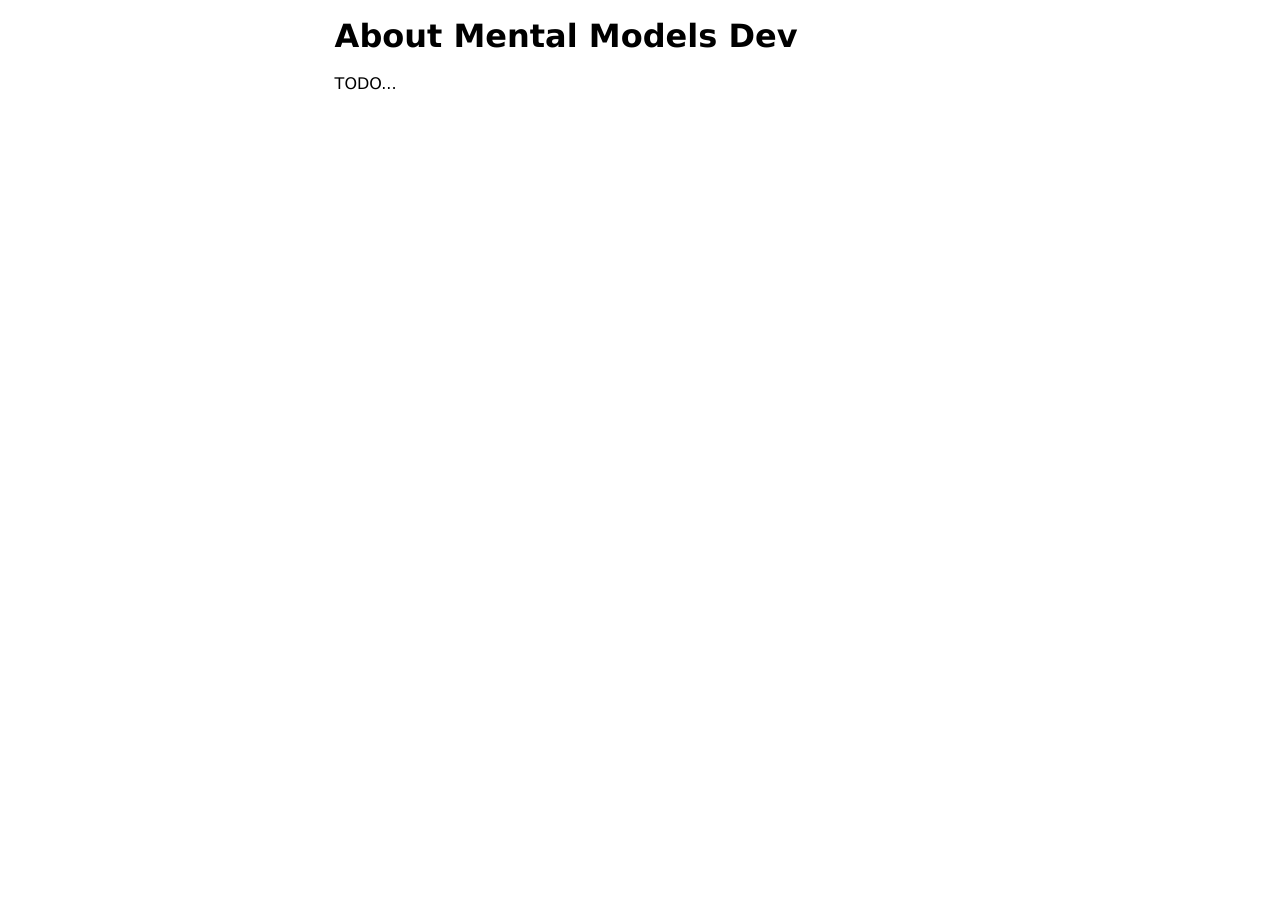
<file: docs/about.html>
<!DOCTYPE html>
<!-- AUTOMATICALLY GENERATED, DO NOT EDIT MANUALLY! -->

<!-- maximum language hints to prevent Chrome from incorrectly suggesting a translation -->
<html lang="en" xml:lang="en">
	<head>
		<!-- https://github.com/h5bp/html5-boilerplate/blob/main/docs/html.md#the-order-of-the-title-and-meta-tags -->
		<meta charset="utf-8" />
		<meta name="format-detection" content="telephone=no" />
		<meta name="viewport" content="width=device-width,initial-scale=1,viewport-fit=contain" />
		<meta http-equiv="content-language" content="en" />
		<meta http-equiv="content-type" content="text/html;charset=utf-8" />
		<meta http-equiv="generator" content="@offirmo/generator--website-entry-points" />
		<meta http-equiv="theme-color" content="#e5d8bd" />
		<link
			rel="icon"
			href="data:image/svg+xml;utf8,<svg xmlns='http://www.w3.org/2000/svg' viewBox='0 0 100 100'><g id='layer-auto'><text y='.9em' font-size='90'>💡</text></g></svg>"
		/>

		<title>Mental Models Dev - About</title>

		<style>
			/******* critical CSS https://www.smashingmagazine.com/2015/08/understanding-critical-css/ */
			/* define namespaces for usage in following CSS, needs to be at the top https://github.com/parcel-bundler/parcel/issues/9534 */
			@namespace svg url(http://www.w3.org/2000/svg);
			/* define layers order, needs to be at the top to properly enforce the intended order */
			@layer offirmo--reset, offirmo--foundation, offirmo--framework;
			/* apply a natural box layout model to all elements
 * https://www.paulirish.com/2012/box-sizing-border-box-ftw/
 * https://github.com/mike-engel/a11y-css-reset/pull/12#issuecomment-516582884
 */
			:root {
				box-sizing: border-box;
			}
			*,
			*::before,
			*::after {
				box-sizing: inherit;
			}
			/* critical minimal design system */
			:root {
				/* FG+BG colors are the basics of identity */
				--o⋄color⁚bg--main: white;
				--o⋄color⁚fg--main: black;
				/* https://systemfontstack.com/ simplified */
				--o⋄font-family--system--sans:
					ui-sans-serif, system-ui, -apple-system, BlinkMacSystemFont, 'Segoe UI', Roboto, Arial, sans-serif;

				margin: 0;
				padding: 0;

				color: var(--o⋄color⁚fg--main);
				background-color: var(--o⋄color⁚bg--main);
				font-family: var(--o⋄font-family--system--sans);
			}
		</style>

		<script>
			/////// critical JS ///////
			;(function normalize_trailing_slash() {
				const trailing_segment = location.pathname.split('/').at(-1) || ''
				if (!trailing_segment) {
					return
				}
				const is_trailing_segment_a_html_file =
					trailing_segment.endsWith('.html') || trailing_segment.endsWith('.htm')
				if (is_trailing_segment_a_html_file) {
					return
				}
				const locationᐧpathnameⵧfixed = location.pathname + '/'
				history.replaceState(null, '', location.origin + locationᐧpathnameⵧfixed + location.search + location.hash)
			})()
		</script>
		<script type="module" crossorigin src="./assets/src-CzcW9V64.js"></script>
		<link rel="stylesheet" crossorigin href="./assets/src-DStiy9vI.css">
	</head>

	<body>
		<noscript>You need to enable JavaScript to run this app.</noscript>
		<h1>About Mental Models Dev</h1>
		<p>TODO...</p>

	</body>
</html>
</file>
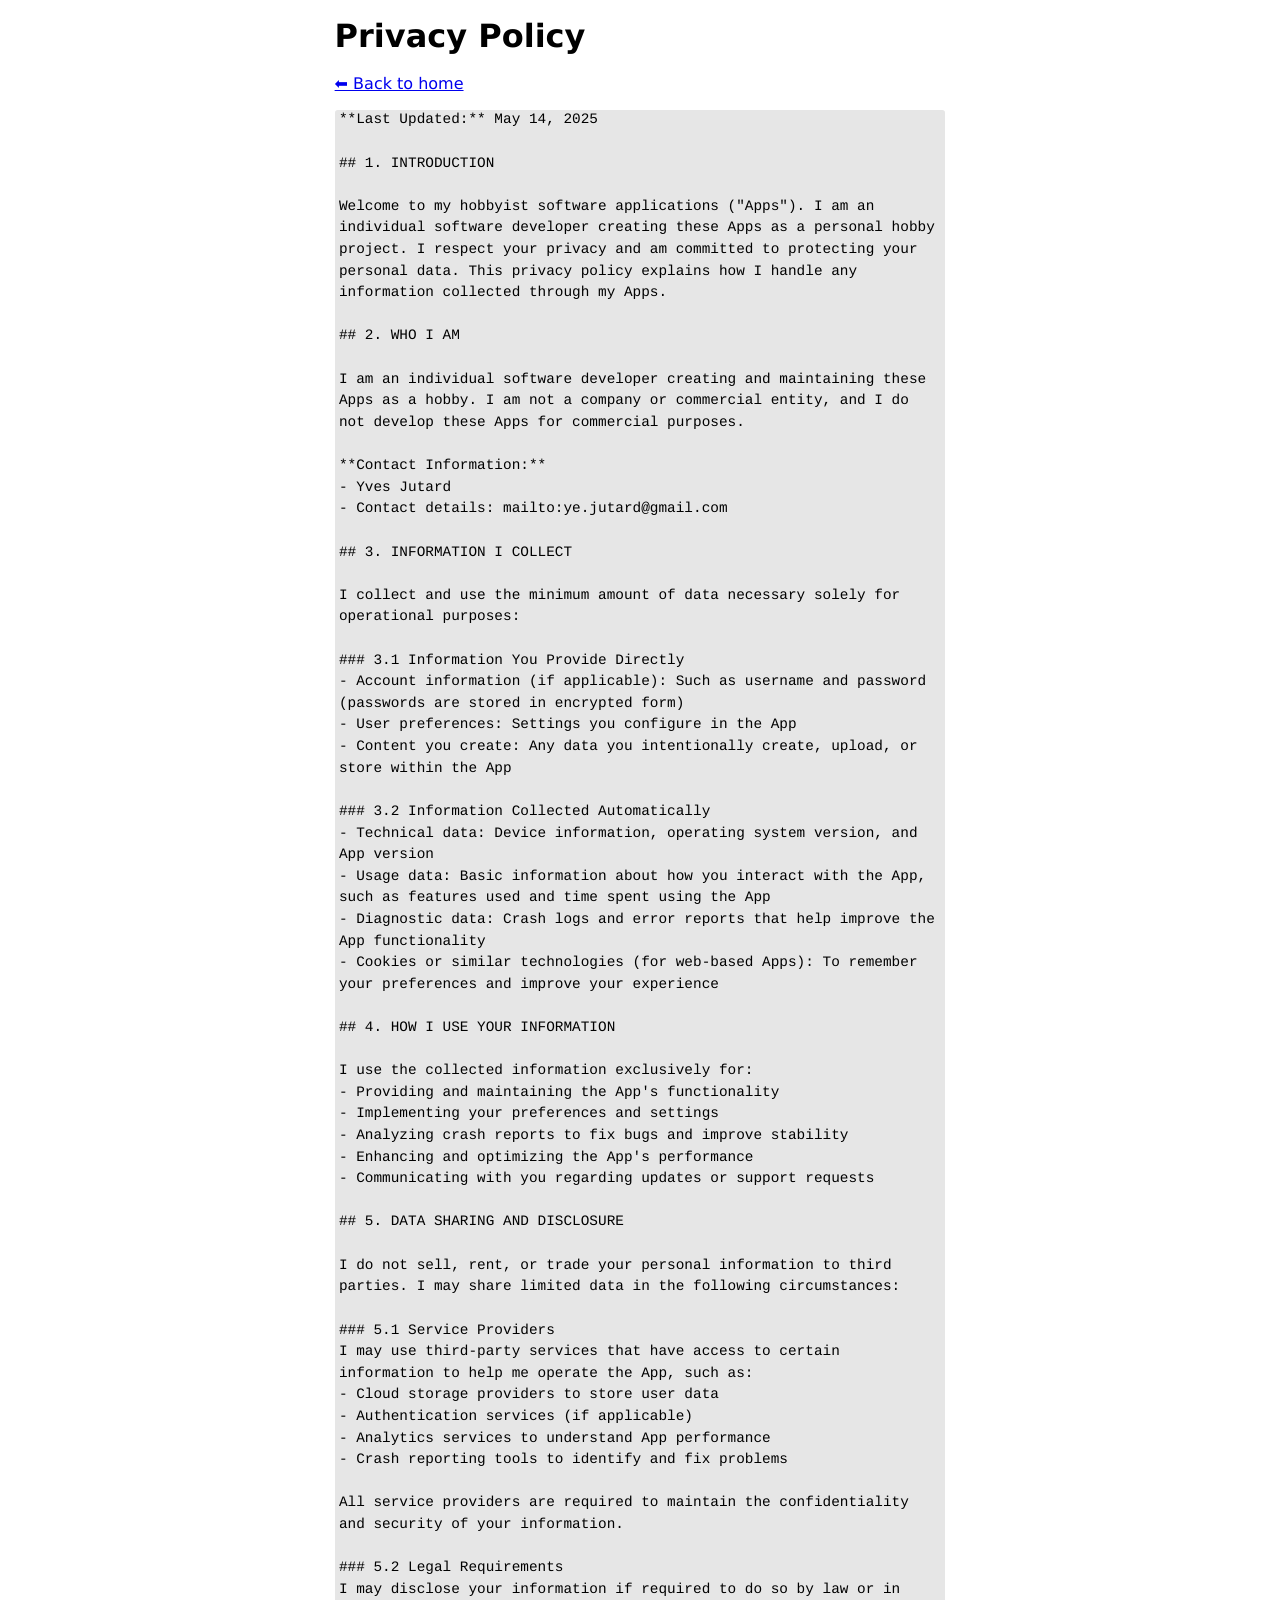
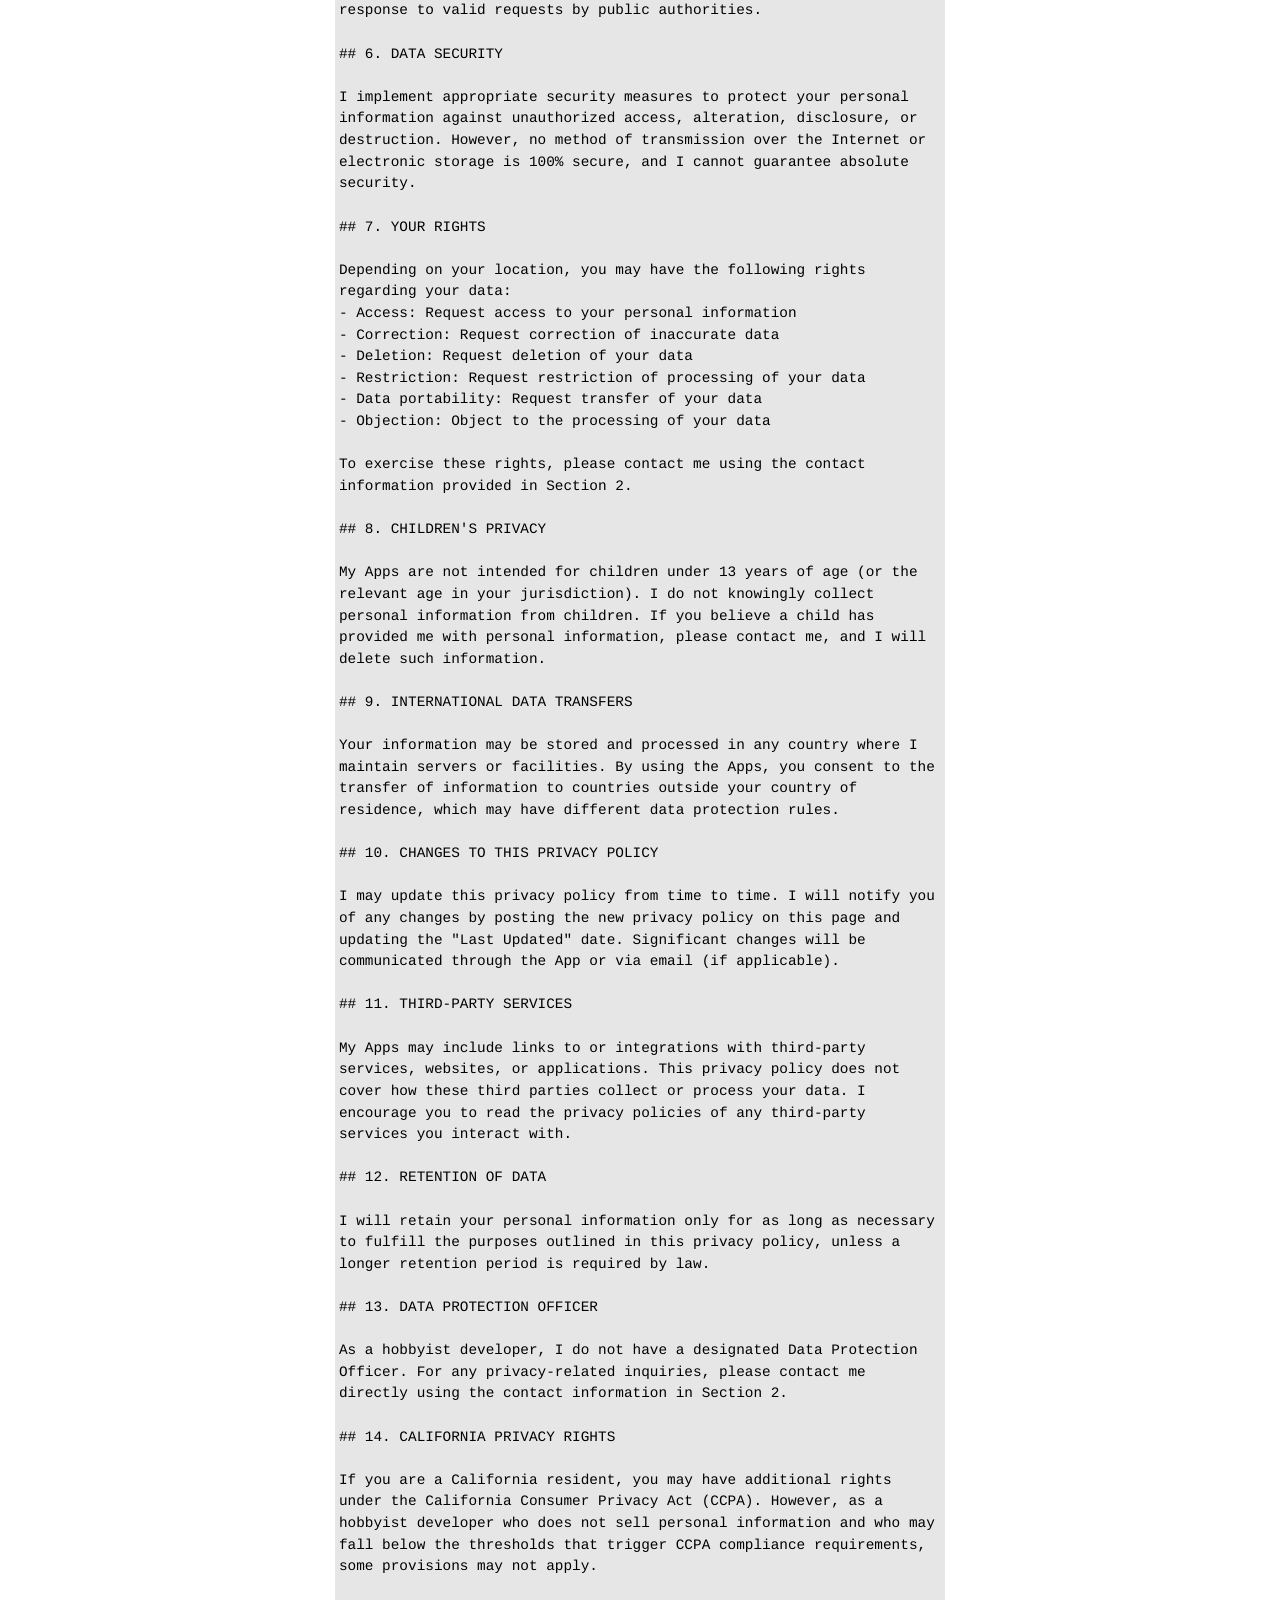
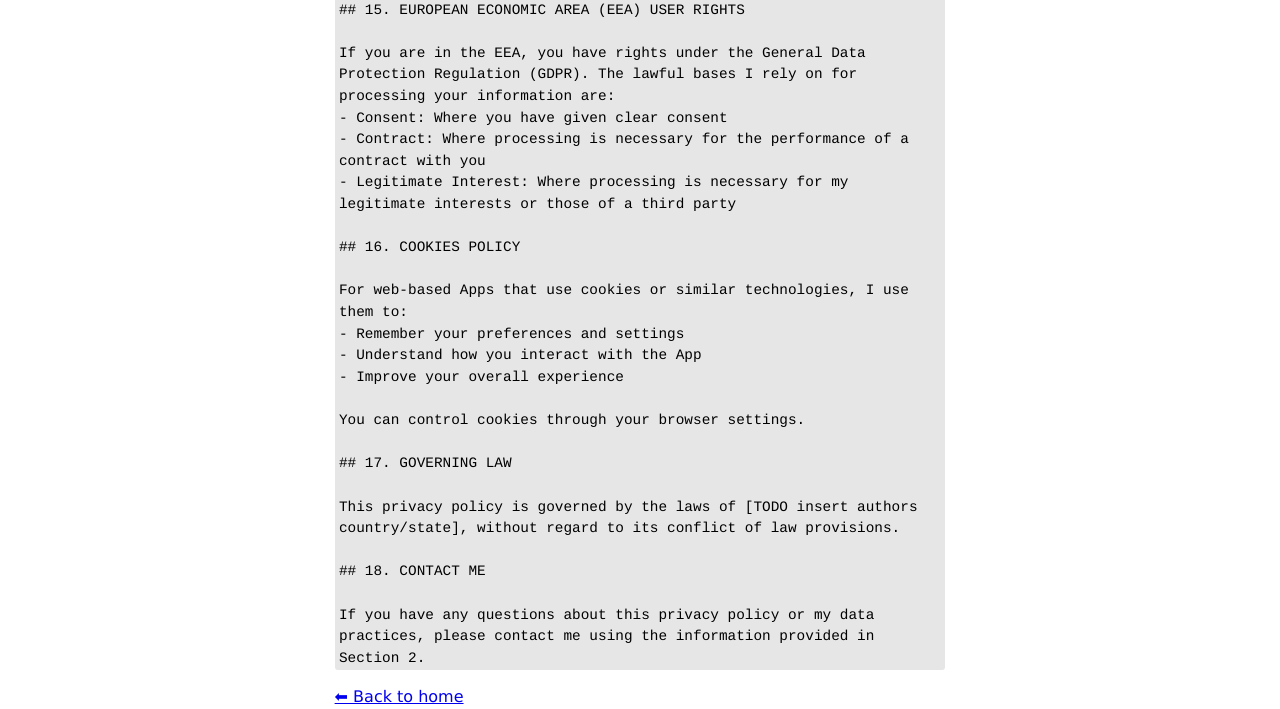
<file: docs/privacy-policy.html>
<!DOCTYPE html>
<!-- AUTOMATICALLY GENERATED, DO NOT EDIT MANUALLY! -->

<!-- maximum language hints to prevent Chrome from incorrectly suggesting a translation -->
<html lang="en" xml:lang="en">
	<head>
		<!-- https://github.com/h5bp/html5-boilerplate/blob/main/docs/html.md#the-order-of-the-title-and-meta-tags -->
		<meta charset="utf-8" />
		<meta name="format-detection" content="telephone=no" />
		<meta name="viewport" content="width=device-width,initial-scale=1,viewport-fit=contain" />
		<meta http-equiv="content-language" content="en" />
		<meta http-equiv="content-type" content="text/html;charset=utf-8" />
		<meta http-equiv="generator" content="@offirmo/generator--website-entry-points" />
		<meta http-equiv="theme-color" content="#e5d8bd" />
		<link
			rel="icon"
			href="data:image/svg+xml;utf8,<svg xmlns='http://www.w3.org/2000/svg' viewBox='0 0 100 100'><g id='layer-auto'><text y='.9em' font-size='90'>💡</text></g></svg>"
		/>

		<title>Mental Models Dev - Privacy Policy</title>

		<style>
			/******* critical CSS https://www.smashingmagazine.com/2015/08/understanding-critical-css/ */
			/* define namespaces for usage in following CSS, needs to be at the top https://github.com/parcel-bundler/parcel/issues/9534 */
			@namespace svg url(http://www.w3.org/2000/svg);
			/* define layers order, needs to be at the top to properly enforce the intended order */
			@layer offirmo--reset, offirmo--foundation, offirmo--framework;
			/* apply a natural box layout model to all elements
 * https://www.paulirish.com/2012/box-sizing-border-box-ftw/
 * https://github.com/mike-engel/a11y-css-reset/pull/12#issuecomment-516582884
 */
			:root {
				box-sizing: border-box;
			}
			*,
			*::before,
			*::after {
				box-sizing: inherit;
			}
			/* critical minimal design system */
			:root {
				/* FG+BG colors are the basics of identity */
				--o⋄color⁚bg--main: white;
				--o⋄color⁚fg--main: black;
				/* https://systemfontstack.com/ simplified */
				--o⋄font-family--system--sans:
					ui-sans-serif, system-ui, -apple-system, BlinkMacSystemFont, 'Segoe UI', Roboto, Arial, sans-serif;

				margin: 0;
				padding: 0;

				color: var(--o⋄color⁚fg--main);
				background-color: var(--o⋄color⁚bg--main);
				font-family: var(--o⋄font-family--system--sans);
			}
		</style>

		<script>
			/////// critical JS ///////
			;(function normalize_trailing_slash() {
				const trailing_segment = location.pathname.split('/').at(-1) || ''
				if (!trailing_segment) {
					return
				}
				const is_trailing_segment_a_html_file =
					trailing_segment.endsWith('.html') || trailing_segment.endsWith('.htm')
				if (is_trailing_segment_a_html_file) {
					return
				}
				const locationᐧpathnameⵧfixed = location.pathname + '/'
				history.replaceState(null, '', location.origin + locationᐧpathnameⵧfixed + location.search + location.hash)
			})()
		</script>
		<script type="module" crossorigin src="./assets/src-CzcW9V64.js"></script>
		<link rel="stylesheet" crossorigin href="./assets/src-DStiy9vI.css">
	</head>

	<body>
		<noscript>You need to enable JavaScript to run this app.</noscript>
		<h1>Privacy Policy</h1>
		<a href="/">⬅ Back to home</a>
		<pre style="text-wrap: balance">
**Last Updated:** May 14, 2025

## 1. INTRODUCTION

Welcome to my hobbyist software applications ("Apps"). I am an individual software developer creating these Apps as a personal hobby project. I respect your privacy and am committed to protecting your personal data. This privacy policy explains how I handle any information collected through my Apps.

## 2. WHO I AM

I am an individual software developer creating and maintaining these Apps as a hobby. I am not a company or commercial entity, and I do not develop these Apps for commercial purposes.

**Contact Information:**
- Yves Jutard
- Contact details: mailto:ye.jutard@gmail.com

## 3. INFORMATION I COLLECT

I collect and use the minimum amount of data necessary solely for operational purposes:

### 3.1 Information You Provide Directly
- Account information (if applicable): Such as username and password (passwords are stored in encrypted form)
- User preferences: Settings you configure in the App
- Content you create: Any data you intentionally create, upload, or store within the App

### 3.2 Information Collected Automatically
- Technical data: Device information, operating system version, and App version
- Usage data: Basic information about how you interact with the App, such as features used and time spent using the App
- Diagnostic data: Crash logs and error reports that help improve the App functionality
- Cookies or similar technologies (for web-based Apps): To remember your preferences and improve your experience

## 4. HOW I USE YOUR INFORMATION

I use the collected information exclusively for:
- Providing and maintaining the App's functionality
- Implementing your preferences and settings
- Analyzing crash reports to fix bugs and improve stability
- Enhancing and optimizing the App's performance
- Communicating with you regarding updates or support requests

## 5. DATA SHARING AND DISCLOSURE

I do not sell, rent, or trade your personal information to third parties. I may share limited data in the following circumstances:

### 5.1 Service Providers
I may use third-party services that have access to certain information to help me operate the App, such as:
- Cloud storage providers to store user data
- Authentication services (if applicable)
- Analytics services to understand App performance
- Crash reporting tools to identify and fix problems

All service providers are required to maintain the confidentiality and security of your information.

### 5.2 Legal Requirements
I may disclose your information if required to do so by law or in response to valid requests by public authorities.

## 6. DATA SECURITY

I implement appropriate security measures to protect your personal information against unauthorized access, alteration, disclosure, or destruction. However, no method of transmission over the Internet or electronic storage is 100% secure, and I cannot guarantee absolute security.

## 7. YOUR RIGHTS

Depending on your location, you may have the following rights regarding your data:
- Access: Request access to your personal information
- Correction: Request correction of inaccurate data
- Deletion: Request deletion of your data
- Restriction: Request restriction of processing of your data
- Data portability: Request transfer of your data
- Objection: Object to the processing of your data

To exercise these rights, please contact me using the contact information provided in Section 2.

## 8. CHILDREN'S PRIVACY

My Apps are not intended for children under 13 years of age (or the relevant age in your jurisdiction). I do not knowingly collect personal information from children. If you believe a child has provided me with personal information, please contact me, and I will delete such information.

## 9. INTERNATIONAL DATA TRANSFERS

Your information may be stored and processed in any country where I maintain servers or facilities. By using the Apps, you consent to the transfer of information to countries outside your country of residence, which may have different data protection rules.

## 10. CHANGES TO THIS PRIVACY POLICY

I may update this privacy policy from time to time. I will notify you of any changes by posting the new privacy policy on this page and updating the "Last Updated" date. Significant changes will be communicated through the App or via email (if applicable).

## 11. THIRD-PARTY SERVICES

My Apps may include links to or integrations with third-party services, websites, or applications. This privacy policy does not cover how these third parties collect or process your data. I encourage you to read the privacy policies of any third-party services you interact with.

## 12. RETENTION OF DATA

I will retain your personal information only for as long as necessary to fulfill the purposes outlined in this privacy policy, unless a longer retention period is required by law.

## 13. DATA PROTECTION OFFICER

As a hobbyist developer, I do not have a designated Data Protection Officer. For any privacy-related inquiries, please contact me directly using the contact information in Section 2.

## 14. CALIFORNIA PRIVACY RIGHTS

If you are a California resident, you may have additional rights under the California Consumer Privacy Act (CCPA). However, as a hobbyist developer who does not sell personal information and who may fall below the thresholds that trigger CCPA compliance requirements, some provisions may not apply.

## 15. EUROPEAN ECONOMIC AREA (EEA) USER RIGHTS

If you are in the EEA, you have rights under the General Data Protection Regulation (GDPR). The lawful bases I rely on for processing your information are:
- Consent: Where you have given clear consent
- Contract: Where processing is necessary for the performance of a contract with you
- Legitimate Interest: Where processing is necessary for my legitimate interests or those of a third party

## 16. COOKIES POLICY

For web-based Apps that use cookies or similar technologies, I use them to:
- Remember your preferences and settings
- Understand how you interact with the App
- Improve your overall experience

You can control cookies through your browser settings.

## 17. GOVERNING LAW

This privacy policy is governed by the laws of [TODO insert authors country/state], without regard to its conflict of law provisions.

## 18. CONTACT ME

If you have any questions about this privacy policy or my data practices, please contact me using the information provided in Section 2.
</pre
		>
		<a href="/">⬅ Back to home</a>

	</body>
</html>
</file>
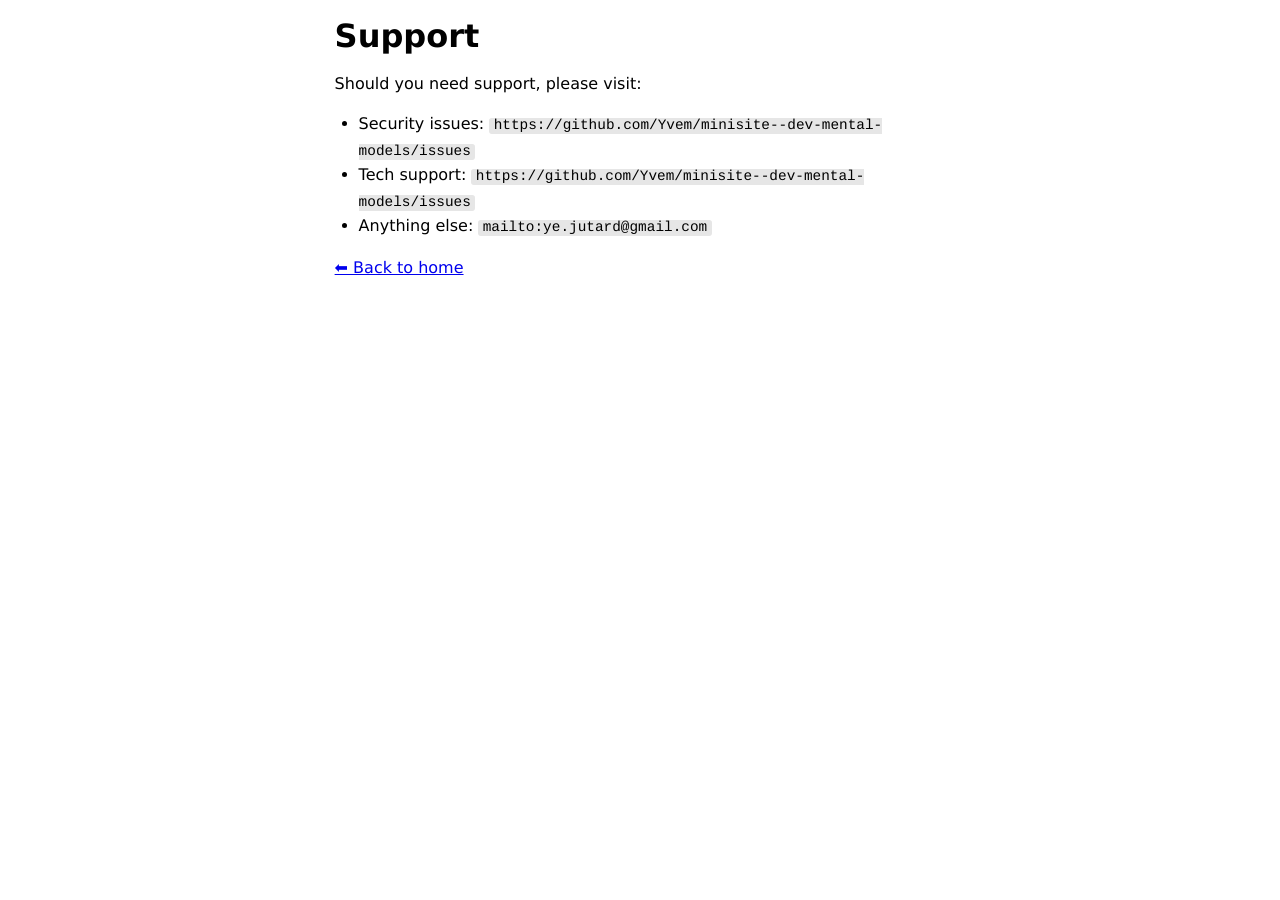
<file: docs/support.html>
<!DOCTYPE html>
<!-- AUTOMATICALLY GENERATED, DO NOT EDIT MANUALLY! -->

<!-- maximum language hints to prevent Chrome from incorrectly suggesting a translation -->
<html lang="en" xml:lang="en">
	<head>
		<!-- https://github.com/h5bp/html5-boilerplate/blob/main/docs/html.md#the-order-of-the-title-and-meta-tags -->
		<meta charset="utf-8" />
		<meta name="format-detection" content="telephone=no" />
		<meta name="viewport" content="width=device-width,initial-scale=1,viewport-fit=contain" />
		<meta http-equiv="content-language" content="en" />
		<meta http-equiv="content-type" content="text/html;charset=utf-8" />
		<meta http-equiv="generator" content="@offirmo/generator--website-entry-points" />
		<meta http-equiv="theme-color" content="#e5d8bd" />
		<link
			rel="icon"
			href="data:image/svg+xml;utf8,<svg xmlns='http://www.w3.org/2000/svg' viewBox='0 0 100 100'><g id='layer-auto'><text y='.9em' font-size='90'>💡</text></g></svg>"
		/>

		<title>Mental Models Dev - Support</title>

		<style>
			/******* critical CSS https://www.smashingmagazine.com/2015/08/understanding-critical-css/ */
			/* define namespaces for usage in following CSS, needs to be at the top https://github.com/parcel-bundler/parcel/issues/9534 */
			@namespace svg url(http://www.w3.org/2000/svg);
			/* define layers order, needs to be at the top to properly enforce the intended order */
			@layer offirmo--reset, offirmo--foundation, offirmo--framework;
			/* apply a natural box layout model to all elements
 * https://www.paulirish.com/2012/box-sizing-border-box-ftw/
 * https://github.com/mike-engel/a11y-css-reset/pull/12#issuecomment-516582884
 */
			:root {
				box-sizing: border-box;
			}
			*,
			*::before,
			*::after {
				box-sizing: inherit;
			}
			/* critical minimal design system */
			:root {
				/* FG+BG colors are the basics of identity */
				--o⋄color⁚bg--main: white;
				--o⋄color⁚fg--main: black;
				/* https://systemfontstack.com/ simplified */
				--o⋄font-family--system--sans:
					ui-sans-serif, system-ui, -apple-system, BlinkMacSystemFont, 'Segoe UI', Roboto, Arial, sans-serif;

				margin: 0;
				padding: 0;

				color: var(--o⋄color⁚fg--main);
				background-color: var(--o⋄color⁚bg--main);
				font-family: var(--o⋄font-family--system--sans);
			}
		</style>

		<script>
			/////// critical JS ///////
			;(function normalize_trailing_slash() {
				const trailing_segment = location.pathname.split('/').at(-1) || ''
				if (!trailing_segment) {
					return
				}
				const is_trailing_segment_a_html_file =
					trailing_segment.endsWith('.html') || trailing_segment.endsWith('.htm')
				if (is_trailing_segment_a_html_file) {
					return
				}
				const locationᐧpathnameⵧfixed = location.pathname + '/'
				history.replaceState(null, '', location.origin + locationᐧpathnameⵧfixed + location.search + location.hash)
			})()
		</script>
		<script type="module" crossorigin src="./assets/src-CzcW9V64.js"></script>
		<link rel="stylesheet" crossorigin href="./assets/src-DStiy9vI.css">
	</head>

	<body>
		<noscript>You need to enable JavaScript to run this app.</noscript>
		<h1>Support</h1>
		<p>Should you need support, please visit:</p>
		<ul>
			<li>Security issues: <code>https://github.com/Yvem/minisite--dev-mental-models/issues</code></li>
			<li>Tech support: <code>https://github.com/Yvem/minisite--dev-mental-models/issues</code></li>
			<li>Anything else: <code>mailto:ye.jutard@gmail.com</code></li>
		</ul>
		<a href="/">⬅ Back to home</a>

	</body>
</html>
</file>
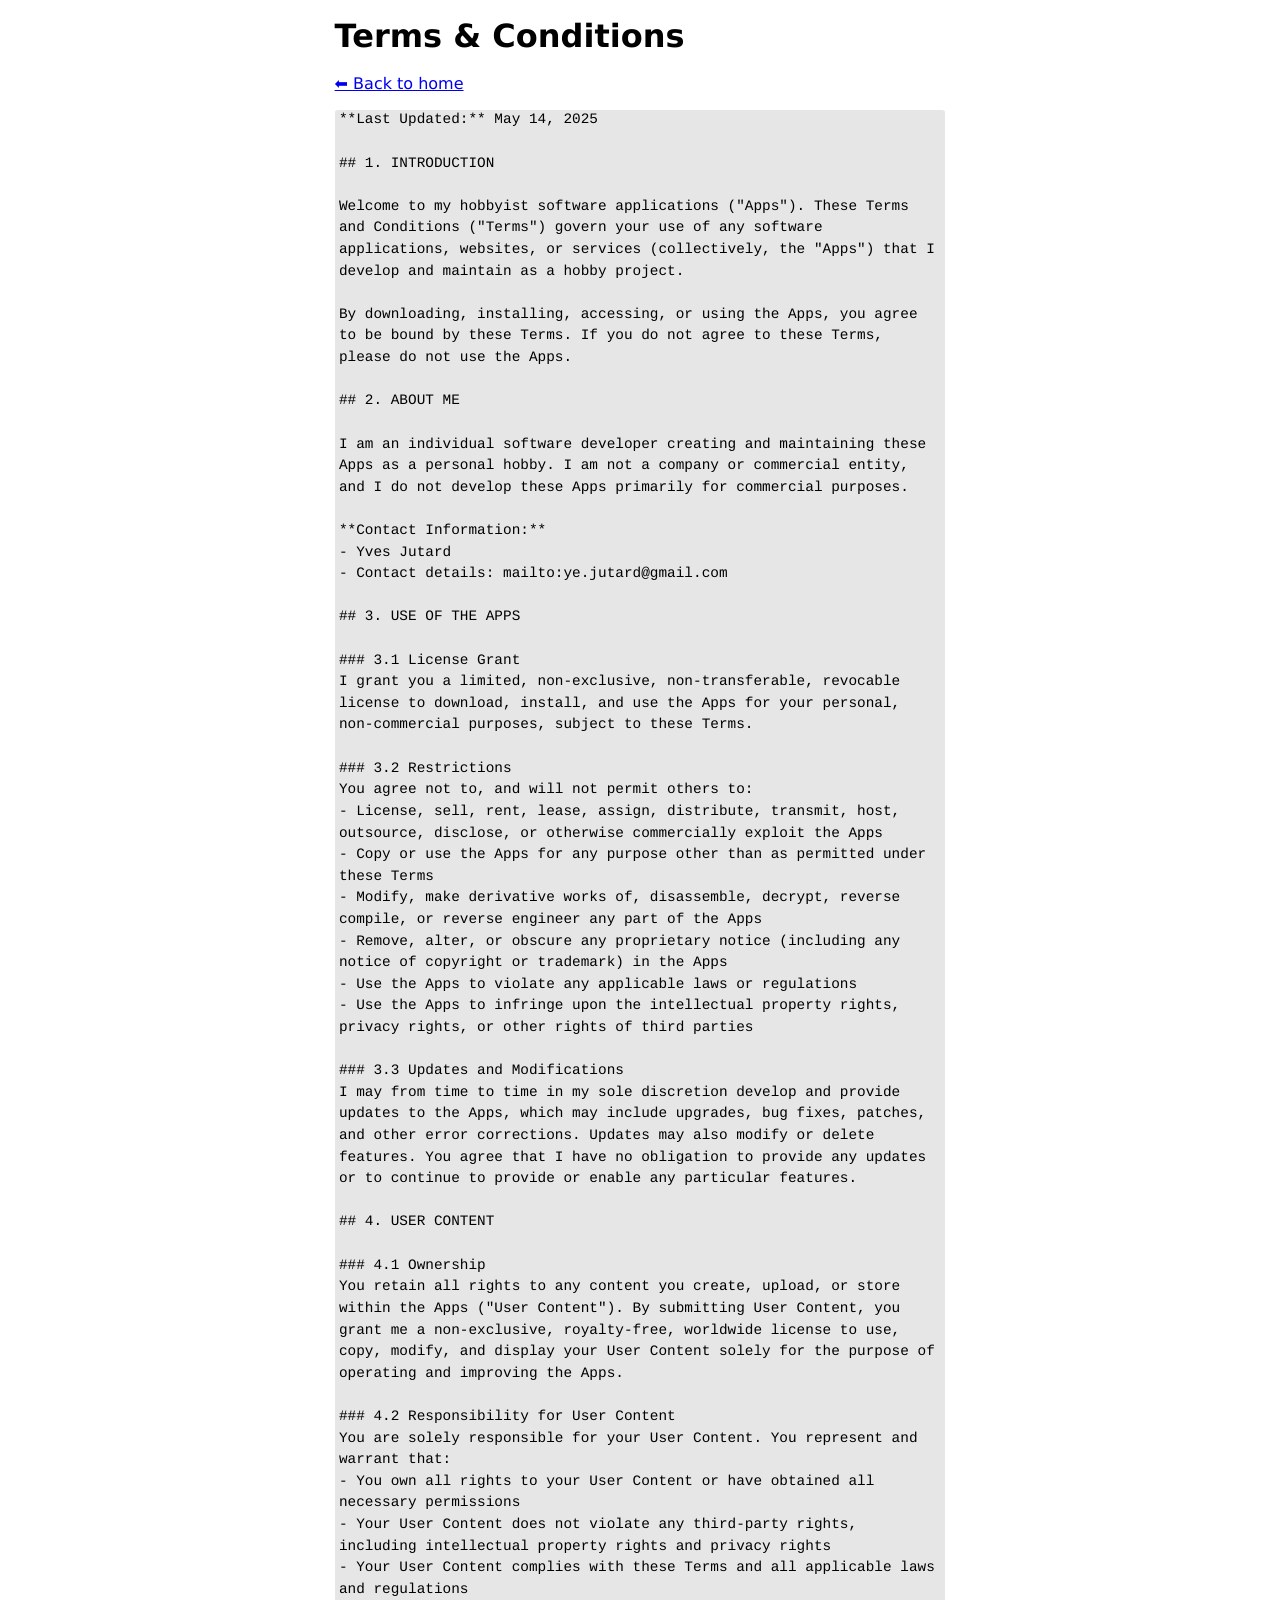
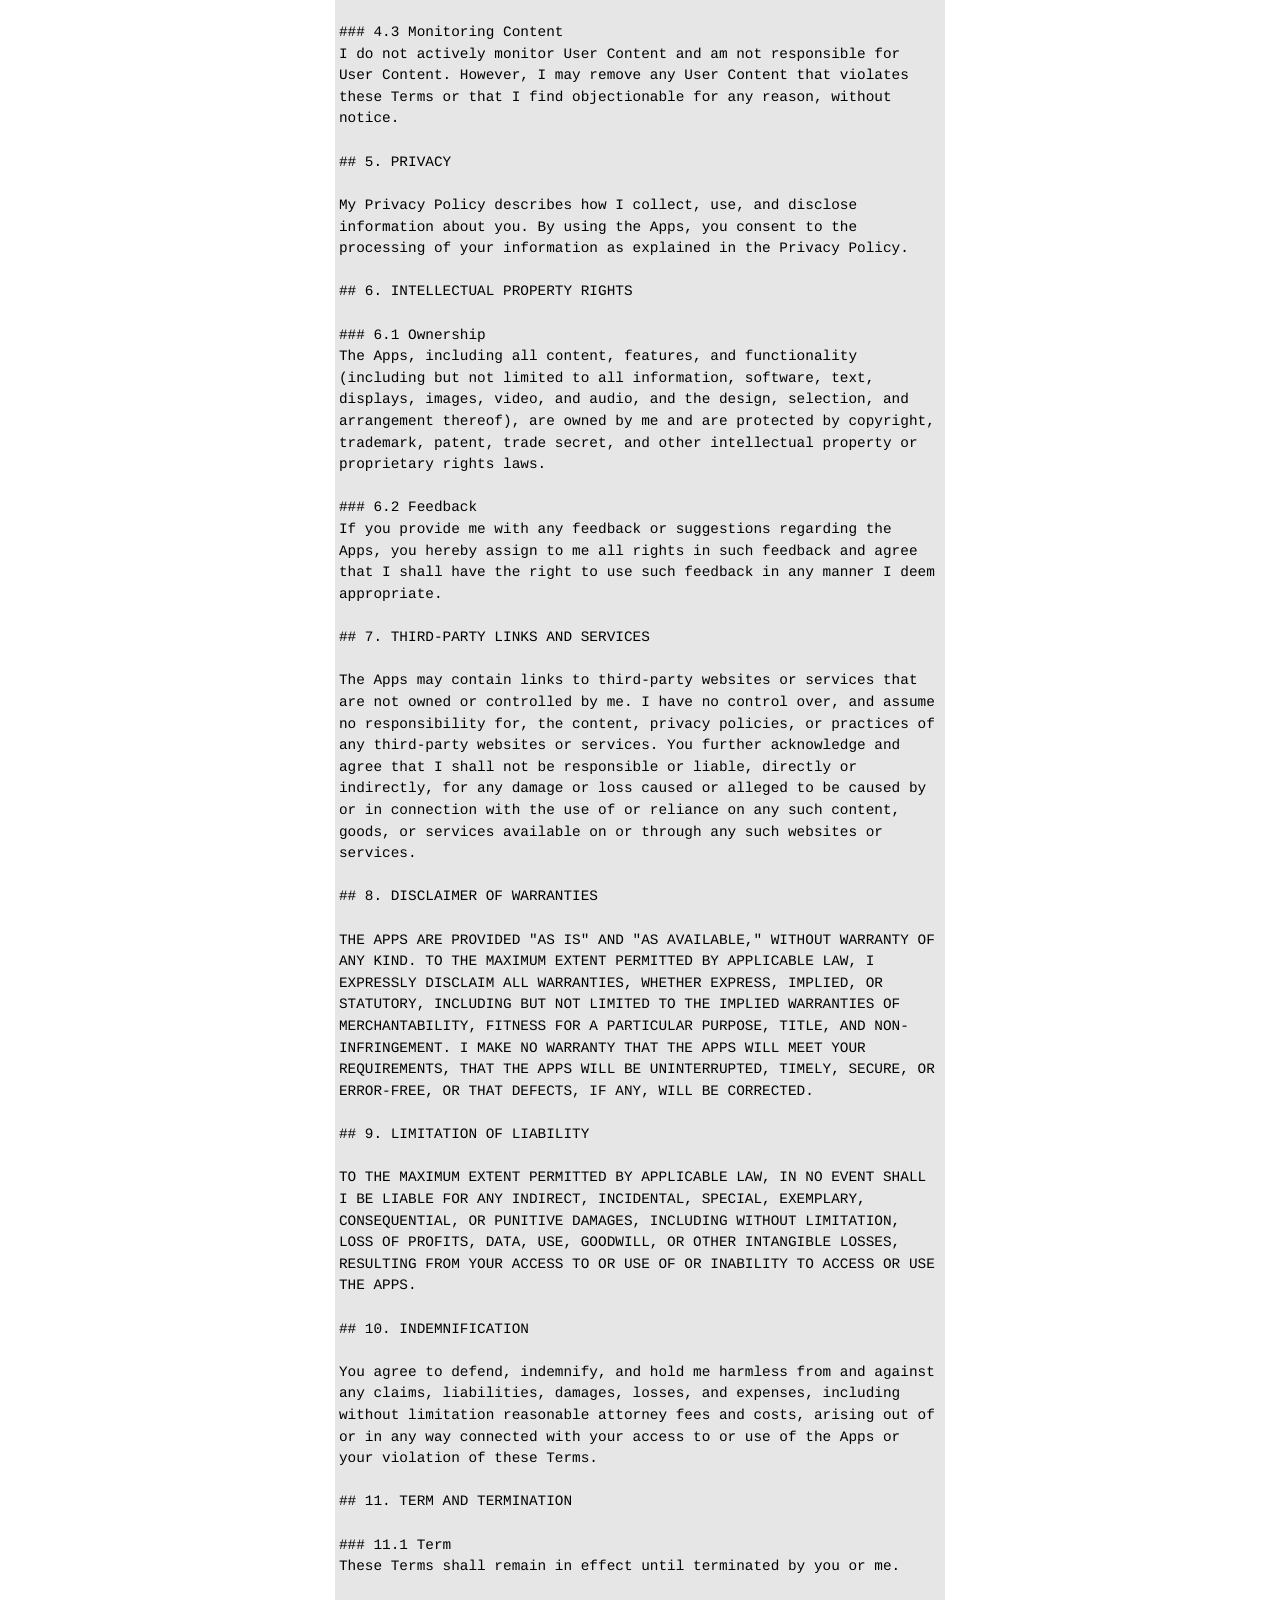
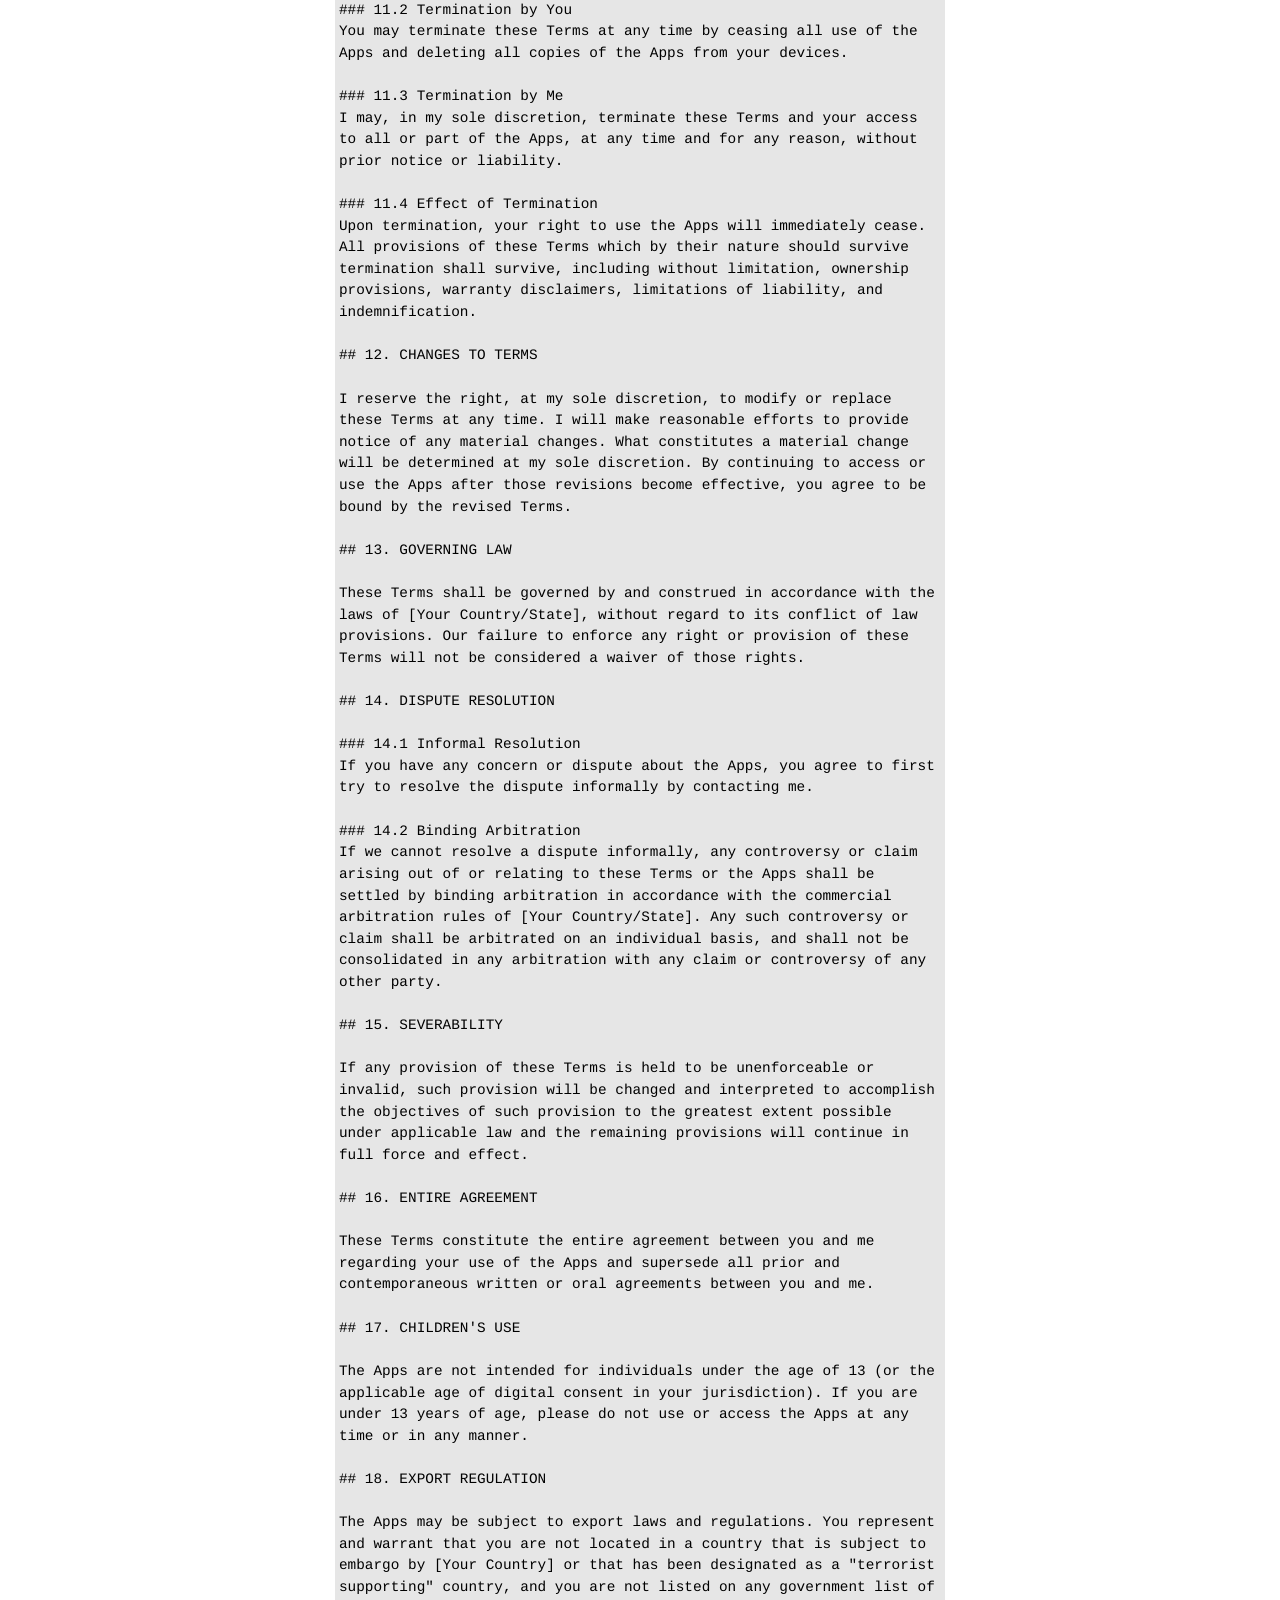
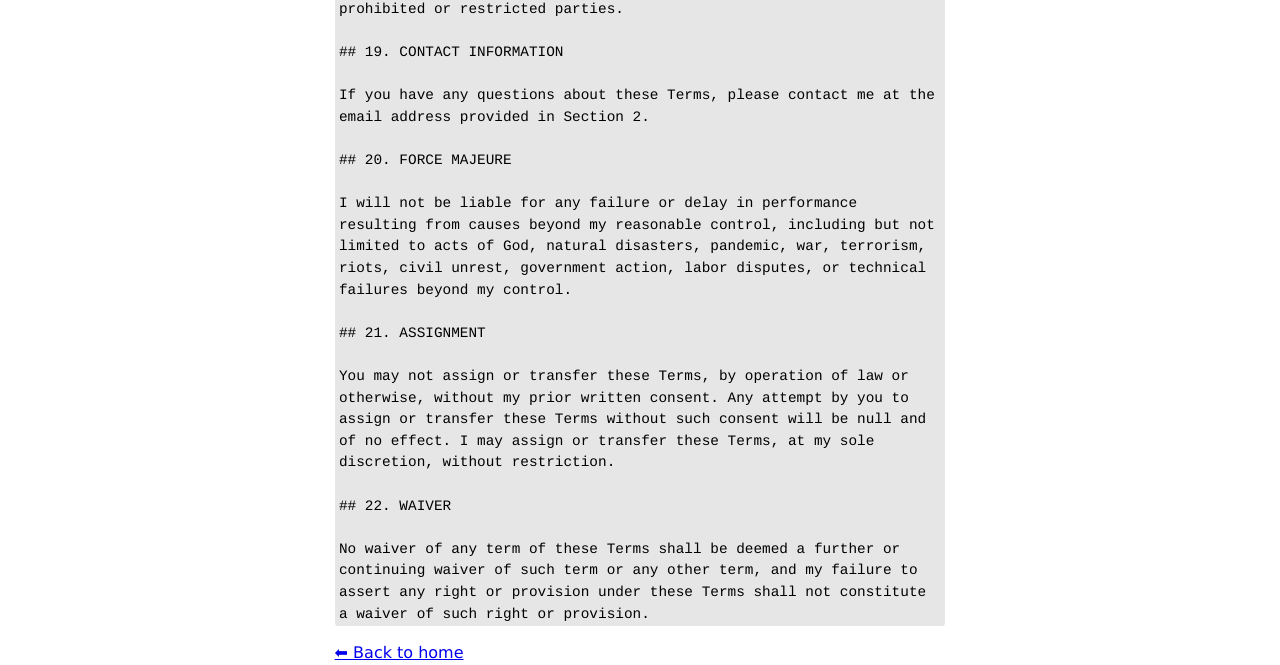
<file: docs/terms-and-conditions.html>
<!DOCTYPE html>
<!-- AUTOMATICALLY GENERATED, DO NOT EDIT MANUALLY! -->

<!-- maximum language hints to prevent Chrome from incorrectly suggesting a translation -->
<html lang="en" xml:lang="en">
	<head>
		<!-- https://github.com/h5bp/html5-boilerplate/blob/main/docs/html.md#the-order-of-the-title-and-meta-tags -->
		<meta charset="utf-8" />
		<meta name="format-detection" content="telephone=no" />
		<meta name="viewport" content="width=device-width,initial-scale=1,viewport-fit=contain" />
		<meta http-equiv="content-language" content="en" />
		<meta http-equiv="content-type" content="text/html;charset=utf-8" />
		<meta http-equiv="generator" content="@offirmo/generator--website-entry-points" />
		<meta http-equiv="theme-color" content="#e5d8bd" />
		<link
			rel="icon"
			href="data:image/svg+xml;utf8,<svg xmlns='http://www.w3.org/2000/svg' viewBox='0 0 100 100'><g id='layer-auto'><text y='.9em' font-size='90'>💡</text></g></svg>"
		/>

		<title>Mental Models Dev - Terms & Conditions</title>

		<style>
			/******* critical CSS https://www.smashingmagazine.com/2015/08/understanding-critical-css/ */
			/* define namespaces for usage in following CSS, needs to be at the top https://github.com/parcel-bundler/parcel/issues/9534 */
			@namespace svg url(http://www.w3.org/2000/svg);
			/* define layers order, needs to be at the top to properly enforce the intended order */
			@layer offirmo--reset, offirmo--foundation, offirmo--framework;
			/* apply a natural box layout model to all elements
 * https://www.paulirish.com/2012/box-sizing-border-box-ftw/
 * https://github.com/mike-engel/a11y-css-reset/pull/12#issuecomment-516582884
 */
			:root {
				box-sizing: border-box;
			}
			*,
			*::before,
			*::after {
				box-sizing: inherit;
			}
			/* critical minimal design system */
			:root {
				/* FG+BG colors are the basics of identity */
				--o⋄color⁚bg--main: white;
				--o⋄color⁚fg--main: black;
				/* https://systemfontstack.com/ simplified */
				--o⋄font-family--system--sans:
					ui-sans-serif, system-ui, -apple-system, BlinkMacSystemFont, 'Segoe UI', Roboto, Arial, sans-serif;

				margin: 0;
				padding: 0;

				color: var(--o⋄color⁚fg--main);
				background-color: var(--o⋄color⁚bg--main);
				font-family: var(--o⋄font-family--system--sans);
			}
		</style>

		<script>
			/////// critical JS ///////
			;(function normalize_trailing_slash() {
				const trailing_segment = location.pathname.split('/').at(-1) || ''
				if (!trailing_segment) {
					return
				}
				const is_trailing_segment_a_html_file =
					trailing_segment.endsWith('.html') || trailing_segment.endsWith('.htm')
				if (is_trailing_segment_a_html_file) {
					return
				}
				const locationᐧpathnameⵧfixed = location.pathname + '/'
				history.replaceState(null, '', location.origin + locationᐧpathnameⵧfixed + location.search + location.hash)
			})()
		</script>
		<script type="module" crossorigin src="./assets/src-CzcW9V64.js"></script>
		<link rel="stylesheet" crossorigin href="./assets/src-DStiy9vI.css">
	</head>

	<body>
		<noscript>You need to enable JavaScript to run this app.</noscript>
		<h1>Terms & Conditions</h1>
		<a href="/">⬅ Back to home</a>
		<pre style="text-wrap: balance">
**Last Updated:** May 14, 2025

## 1. INTRODUCTION

Welcome to my hobbyist software applications ("Apps"). These Terms and Conditions ("Terms") govern your use of any software applications, websites, or services (collectively, the "Apps") that I develop and maintain as a hobby project.

By downloading, installing, accessing, or using the Apps, you agree to be bound by these Terms. If you do not agree to these Terms, please do not use the Apps.

## 2. ABOUT ME

I am an individual software developer creating and maintaining these Apps as a personal hobby. I am not a company or commercial entity, and I do not develop these Apps primarily for commercial purposes.

**Contact Information:**
- Yves Jutard
- Contact details: mailto:ye.jutard@gmail.com

## 3. USE OF THE APPS

### 3.1 License Grant
I grant you a limited, non-exclusive, non-transferable, revocable license to download, install, and use the Apps for your personal, non-commercial purposes, subject to these Terms.

### 3.2 Restrictions
You agree not to, and will not permit others to:
- License, sell, rent, lease, assign, distribute, transmit, host, outsource, disclose, or otherwise commercially exploit the Apps
- Copy or use the Apps for any purpose other than as permitted under these Terms
- Modify, make derivative works of, disassemble, decrypt, reverse compile, or reverse engineer any part of the Apps
- Remove, alter, or obscure any proprietary notice (including any notice of copyright or trademark) in the Apps
- Use the Apps to violate any applicable laws or regulations
- Use the Apps to infringe upon the intellectual property rights, privacy rights, or other rights of third parties

### 3.3 Updates and Modifications
I may from time to time in my sole discretion develop and provide updates to the Apps, which may include upgrades, bug fixes, patches, and other error corrections. Updates may also modify or delete features. You agree that I have no obligation to provide any updates or to continue to provide or enable any particular features.

## 4. USER CONTENT

### 4.1 Ownership
You retain all rights to any content you create, upload, or store within the Apps ("User Content"). By submitting User Content, you grant me a non-exclusive, royalty-free, worldwide license to use, copy, modify, and display your User Content solely for the purpose of operating and improving the Apps.

### 4.2 Responsibility for User Content
You are solely responsible for your User Content. You represent and warrant that:
- You own all rights to your User Content or have obtained all necessary permissions
- Your User Content does not violate any third-party rights, including intellectual property rights and privacy rights
- Your User Content complies with these Terms and all applicable laws and regulations

### 4.3 Monitoring Content
I do not actively monitor User Content and am not responsible for User Content. However, I may remove any User Content that violates these Terms or that I find objectionable for any reason, without notice.

## 5. PRIVACY

My Privacy Policy describes how I collect, use, and disclose information about you. By using the Apps, you consent to the processing of your information as explained in the Privacy Policy.

## 6. INTELLECTUAL PROPERTY RIGHTS

### 6.1 Ownership
The Apps, including all content, features, and functionality (including but not limited to all information, software, text, displays, images, video, and audio, and the design, selection, and arrangement thereof), are owned by me and are protected by copyright, trademark, patent, trade secret, and other intellectual property or proprietary rights laws.

### 6.2 Feedback
If you provide me with any feedback or suggestions regarding the Apps, you hereby assign to me all rights in such feedback and agree that I shall have the right to use such feedback in any manner I deem appropriate.

## 7. THIRD-PARTY LINKS AND SERVICES

The Apps may contain links to third-party websites or services that are not owned or controlled by me. I have no control over, and assume no responsibility for, the content, privacy policies, or practices of any third-party websites or services. You further acknowledge and agree that I shall not be responsible or liable, directly or indirectly, for any damage or loss caused or alleged to be caused by or in connection with the use of or reliance on any such content, goods, or services available on or through any such websites or services.

## 8. DISCLAIMER OF WARRANTIES

THE APPS ARE PROVIDED "AS IS" AND "AS AVAILABLE," WITHOUT WARRANTY OF ANY KIND. TO THE MAXIMUM EXTENT PERMITTED BY APPLICABLE LAW, I EXPRESSLY DISCLAIM ALL WARRANTIES, WHETHER EXPRESS, IMPLIED, OR STATUTORY, INCLUDING BUT NOT LIMITED TO THE IMPLIED WARRANTIES OF MERCHANTABILITY, FITNESS FOR A PARTICULAR PURPOSE, TITLE, AND NON-INFRINGEMENT. I MAKE NO WARRANTY THAT THE APPS WILL MEET YOUR REQUIREMENTS, THAT THE APPS WILL BE UNINTERRUPTED, TIMELY, SECURE, OR ERROR-FREE, OR THAT DEFECTS, IF ANY, WILL BE CORRECTED.

## 9. LIMITATION OF LIABILITY

TO THE MAXIMUM EXTENT PERMITTED BY APPLICABLE LAW, IN NO EVENT SHALL I BE LIABLE FOR ANY INDIRECT, INCIDENTAL, SPECIAL, EXEMPLARY, CONSEQUENTIAL, OR PUNITIVE DAMAGES, INCLUDING WITHOUT LIMITATION, LOSS OF PROFITS, DATA, USE, GOODWILL, OR OTHER INTANGIBLE LOSSES, RESULTING FROM YOUR ACCESS TO OR USE OF OR INABILITY TO ACCESS OR USE THE APPS.

## 10. INDEMNIFICATION

You agree to defend, indemnify, and hold me harmless from and against any claims, liabilities, damages, losses, and expenses, including without limitation reasonable attorney fees and costs, arising out of or in any way connected with your access to or use of the Apps or your violation of these Terms.

## 11. TERM AND TERMINATION

### 11.1 Term
These Terms shall remain in effect until terminated by you or me.

### 11.2 Termination by You
You may terminate these Terms at any time by ceasing all use of the Apps and deleting all copies of the Apps from your devices.

### 11.3 Termination by Me
I may, in my sole discretion, terminate these Terms and your access to all or part of the Apps, at any time and for any reason, without prior notice or liability.

### 11.4 Effect of Termination
Upon termination, your right to use the Apps will immediately cease. All provisions of these Terms which by their nature should survive termination shall survive, including without limitation, ownership provisions, warranty disclaimers, limitations of liability, and indemnification.

## 12. CHANGES TO TERMS

I reserve the right, at my sole discretion, to modify or replace these Terms at any time. I will make reasonable efforts to provide notice of any material changes. What constitutes a material change will be determined at my sole discretion. By continuing to access or use the Apps after those revisions become effective, you agree to be bound by the revised Terms.

## 13. GOVERNING LAW

These Terms shall be governed by and construed in accordance with the laws of [Your Country/State], without regard to its conflict of law provisions. Our failure to enforce any right or provision of these Terms will not be considered a waiver of those rights.

## 14. DISPUTE RESOLUTION

### 14.1 Informal Resolution
If you have any concern or dispute about the Apps, you agree to first try to resolve the dispute informally by contacting me.

### 14.2 Binding Arbitration
If we cannot resolve a dispute informally, any controversy or claim arising out of or relating to these Terms or the Apps shall be settled by binding arbitration in accordance with the commercial arbitration rules of [Your Country/State]. Any such controversy or claim shall be arbitrated on an individual basis, and shall not be consolidated in any arbitration with any claim or controversy of any other party.

## 15. SEVERABILITY

If any provision of these Terms is held to be unenforceable or invalid, such provision will be changed and interpreted to accomplish the objectives of such provision to the greatest extent possible under applicable law and the remaining provisions will continue in full force and effect.

## 16. ENTIRE AGREEMENT

These Terms constitute the entire agreement between you and me regarding your use of the Apps and supersede all prior and contemporaneous written or oral agreements between you and me.

## 17. CHILDREN'S USE

The Apps are not intended for individuals under the age of 13 (or the applicable age of digital consent in your jurisdiction). If you are under 13 years of age, please do not use or access the Apps at any time or in any manner.

## 18. EXPORT REGULATION

The Apps may be subject to export laws and regulations. You represent and warrant that you are not located in a country that is subject to embargo by [Your Country] or that has been designated as a "terrorist supporting" country, and you are not listed on any government list of prohibited or restricted parties.

## 19. CONTACT INFORMATION

If you have any questions about these Terms, please contact me at the email address provided in Section 2.

## 20. FORCE MAJEURE

I will not be liable for any failure or delay in performance resulting from causes beyond my reasonable control, including but not limited to acts of God, natural disasters, pandemic, war, terrorism, riots, civil unrest, government action, labor disputes, or technical failures beyond my control.

## 21. ASSIGNMENT

You may not assign or transfer these Terms, by operation of law or otherwise, without my prior written consent. Any attempt by you to assign or transfer these Terms without such consent will be null and of no effect. I may assign or transfer these Terms, at my sole discretion, without restriction.

## 22. WAIVER

No waiver of any term of these Terms shall be deemed a further or continuing waiver of such term or any other term, and my failure to assert any right or provision under these Terms shall not constitute a waiver of such right or provision.
</pre
		>
		<a href="/">⬅ Back to home</a>

	</body>
</html>
</file>
<file: docs/assets/src-DStiy9vI.css>
@layer offirmo--reset{.offirmo--layer--debug{color:red}}@layer offirmo--foundation{:root{--o⋄font-family--system--sans:ui-sans-serif, system-ui, -apple-system, BlinkMacSystemFont, "Avenir Next", Avenir, "Segoe UI", "Helvetica Neue", Helvetica, Cantarell, Ubuntu, Roboto, Noto, Arial, sans-serif;--o⋄font-family--system--mono:ui-monospace, Menlo, Consolas, Monaco, "Liberation Mono", "Lucida Console", monospace, monospace;--o⋄font-family--system--serif:ui-serif, "Iowan Old Style", "Apple Garamond", Baskerville, "Times New Roman", "Droid Serif", Times, "Source Serif Pro", serif, "Apple Color Emoji", "Segoe UI Emoji", "Segoe UI Symbol";--o⋄font-family--fast_and_good_enough:var(--o⋄font-family--system--sans);--o⋄color⁚bg--highlight:var(--lightningcss-light,#00000017)var(--lightningcss-dark,#ffffff12);--o⋄color⁚bg--highlight--alt:var(--lightningcss-light,#0000002e)var(--lightningcss-dark,#ffffff24);--o⋄font-family--main:var(--o⋄font-family--fast_and_good_enough,"sans-serif");--o⋄font-family--code:var(--o⋄font-family--system--mono,"monospace");--o⋄font-variant--keywords:slashed-zero;--o⋄font-variant--numeric-figure:lining-nums;--o⋄font-variant--numeric-spacing: ;--o⋄font-variant--numeric-fraction: ;--o⋄font-variant--default:var(--o⋄font-variant--keywords) var(--o⋄font-variant--numeric-figure) var(--o⋄font-variant--numeric-spacing) var(--o⋄font-variant--numeric-fraction);--o⋄border--thickness:.07rem;--o⋄content-recommended-width:60ch}a{text-decoration-thickness:var(--o⋄border--thickness);touch-action:manipulation}a:hover{background-color:var(--o⋄color⁚bg--highlight--alt,Highlight)}a[target=_blank]:not(.own-indicator):after{content:"⇲";margin-inline-start:.3ch;display:inline-block;transform:scaleY(-1)}a[download]:not(.own-indicator):after{content:"⬇"}blockquote{border-inline-start:solid var(--o⋄border--thickness) currentColor;margin-inline:0;padding-inline:4ch}blockquote>p:first-of-type:before{content:open-quote}blockquote>p:last-of-type:after{content:close-quote}blockquote>p{display:inline-block}blockquote>footer{font-style:italic}body{max-width:var(--o⋄content-recommended-width);margin:0 max(1ch, (100vw - var(--o⋄content-recommended-width))/2);padding:0}figure{text-align:center}figure img{margin:auto}hr{border:none;border-top:var(--o⋄border--thickness) solid;width:100%}iframe{border:0}img{image-orientation:from-image;object-fit:cover;background-color:var(--o⋄color⁚bg--highlight,ButtonFace);max-width:100%;image-rendering:-webkit-optimize-contrast}nav :is(ol,ul){flex-direction:row;gap:2em;padding-inline-start:0;list-style-type:none;display:flex}p{text-wrap:pretty}svg|text{fill:var(--o⋄color⁚fg--main,CanvasText) }svg|a{color:var(--o⋄color⁚fg--link,LinkText);touch-action:manipulation}svg|a:visited{color:var(--o⋄color⁚fg--link--visited,VisitedText)}svg|a text{fill:currentColor;text-decoration:underline}svg|a:hover{stroke:currentColor;stroke-width:var(--o⋄border--thickness)}textarea{form-sizing:normal}details{border:dashed var(--o⋄border--thickness);padding-inline-start:1.4em}details summary{cursor:pointer;margin-inline-start:-1em}details summary>*{display:inline}details[open]{border-color:currentColor}details details:last-child{border-block-end:0}details details{border-inline-end:0}details~details{border-block-start:0}:is(h1,h2,h3,h4,h5,h6){text-wrap:balance;margin-block:.5em;line-height:1.25}[id]:is(h1,h2,h3,h4,h5,h6){scroll-margin-top:2ex}ul,ol{padding-inline-start:1.5em}pre,code:not(pre code),kbd,samp{font-family:var(--o⋄font-family--code);background-color:var(--o⋄color⁚bg--code,var(--o⋄color⁚bg--highlight,ButtonFace));tab-size:3;border-radius:.2em;padding-inline:.5ch;font-size:.9em}pre{overflow-inline:auto}img,video{max-width:100%;display:block}table{table-layout:fixed;border-collapse:collapse}td{font-variant-numeric:var(--o⋄font-variant--default) tabular-nums}tbody tr:nth-child(2n){background-color:var(--o⋄color⁚bg--highlight,ButtonFace)}thead{background-color:var(--o⋄color⁚bg--highlight--alt,Highlight);position:sticky;top:0}:root{scrollbar-width:thin}*,:before,:after{scrollbar-color:inherit;scrollbar-width:inherit}:root{box-sizing:border-box}*,:before,:after{box-sizing:inherit}.box-sizing-reset{box-sizing:initial}:root{--lightningcss-light:initial;--lightningcss-dark: ;color-scheme:light dark}@media (prefers-color-scheme:dark){:root{--lightningcss-light: ;--lightningcss-dark:initial}}:root{scroll-behavior:smooth}*{touch-action:manipulation}:root{--o⋄header__scale-ratio:2;font-size:100%}:is(h1,h2,h3,h4){font-size:calc(1rem * (1 + ((var(--o⋄header__scale-ratio) - 1) * var(--o⋄header__scale-ratio__modifier))))}h1{--o⋄header__scale-ratio__modifier:calc(3/3)}h2{--o⋄header__scale-ratio__modifier:calc(2/3)}h3{--o⋄header__scale-ratio__modifier:calc(1/3)}h4{--o⋄header__scale-ratio__modifier:calc(0/3)}small{font-size:.8rem}:root{font-family:var(--o⋄font-family--main);font-variant-numeric:var(--o⋄font-variant--default);text-decoration-thickness:var(--o⋄border--thickness);-webkit-text-size-adjust:none;-moz-text-size-adjust:none;text-size-adjust:none;text-rendering:geometricprecision;-webkit-font-smoothing:antialiased;-moz-osx-font-smoothing:grayscale;line-height:1.5}@media not (prefers-reduced-motion:reduce){@view-transition{navigation:auto}}.offirmo--layer--debug{color:#00f}}@layer offirmo--framework{:root{--chromeless-area-inset-top:0px;--chromeless-area-inset-right:0px;--chromeless-area-inset-bottom:0px;--chromeless-area-inset-left:0px;--fold-top:env(fold-top,0px);--fold-right:env(fold-right,0px);--fold-bottom:env(fold-bottom,0px);--fold-left:env(fold-left,0px);--safe-area-inset-top:env(safe-area-inset-top,0px);--safe-area-inset-right:env(safe-area-inset-right,0px);--safe-area-inset-bottom:env(safe-area-inset-bottom,0px);--safe-area-inset-left:env(safe-area-inset-left,0px);--keyboard-inset-top:env(keyboard-inset-top,0px);--keyboard-inset-right:env(keyboard-inset-right,0px);--keyboard-inset-bottom:env(keyboard-inset-bottom,0px);--keyboard-inset-left:env(keyboard-inset-left,0px);--keyboard-inset-width:env(keyboard-inset-width,0px);--keyboard-inset-height:env(keyboard-inset-height,0px);--titlebar-area-x:env(titlebar-area-x,0px);--titlebar-area-y:env(titlebar-area-y,0px);--titlebar-area-width:env(titlebar-area-width,0px);--titlebar-area-height:env(titlebar-area-height,0px);--o⋄min-target-size:36px;--o⋄icon-size--chrome:24px;--o⋄icon-size--tree:20px;--o⋄icon-size--functional:16px;--o⋄margin-from-screen-border--visual:4px;--o⋄margin-from-screen-border--touch:8px;--o⋄color⁚boz__gray:#999;--o⋄color⁚boz__yellow:#f1da32;--o⋄color⁚boz__pink:#f56bcb;--o⋄color⁚boz__green:#94e453;--o⋄color⁚boz__cyan:#1beeee;--o⋄color⁚boz__blue:#34b0ea;--o⋄color⁚boz__purple:#c394f5;--o⋄color⁚darker--10:#0000001a;--o⋄color⁚darker--20:#0003;--o⋄color⁚darker--33:#0005;--o⋄color⁚darker--50:#00000080;--o⋄color⁚darker--66:#000a;--o⋄color⁚darker--90:#000000e6;--o⋄color⁚lighter--10:#ffffff1a;--o⋄color⁚lighter--20:#fff3;--o⋄color⁚lighter--33:#fff5;--o⋄color⁚lighter--66:#fffa;--o⋄color⁚lighter--90:#ffffffe6}:root:not([data-o-theme]),[data-o-theme^=light]{--lightningcss-light:initial;--lightningcss-dark: ;color-scheme:light;--o⋄color⁚fg--main:black;--o⋄color⁚fg--secondary:oklch(from var(--o⋄color⁚fg--main) l c h / 66%);--o⋄color⁚fg--ancillary:oklch(from var(--o⋄color⁚fg--main) l c h / 33%);--o⋄color⁚fg--strong:var(--o⋄color⁚fg--main);--o⋄color⁚bg--main:white;--o⋄color⁚bg--code:#e6e6e6;--o⋄color⁚bg--main--backdrop:var(--o⋄color⁚darker--66);--o⋄color⁚bg--highlight--1:var(--o⋄color⁚darker--10);--o⋄color⁚bg--highlight--2:var(--o⋄color⁚darker--33);--o⋄color⁚accent:var(--o⋄color⁚accent--default);--o⋄color⁚activity-outline:var(--o⋄color⁚activity-outline--default);--o⋄color⁚fg--link:var(--o⋄color⁚fg--link--default);--o⋄color⁚fg--link--visited:var(--o⋄color⁚fg--link--visited--default);--o⋄color⁚fg--error:#e50000;--o⋄color⁚fg--warning:#990;--o⋄color⁚fg--info:#00a6b2;--o⋄color⁚fg--success:#00a600}[data-o-theme^=dark],.o⋄error-report{--lightningcss-light: ;--lightningcss-dark:initial;color-scheme:dark;--o⋄color⁚fg--main:white;--o⋄color⁚fg--secondary:oklch(from var(--o⋄color⁚fg--main) l c h / 66%);--o⋄color⁚fg--ancillary:oklch(from var(--o⋄color⁚fg--main) l c h / 33%);--o⋄color⁚fg--strong:var(--o⋄color⁚fg--main);--o⋄color⁚bg--main:black;--o⋄color⁚bg--code:#404040;--o⋄color⁚bg--main--backdrop:var(--o⋄color⁚darker--66);--o⋄color⁚bg--highlight--1:var(--o⋄color⁚lighter--20);--o⋄color⁚bg--highlight--2:var(--o⋄color⁚lighter--33);--o⋄color⁚accent:var(--o⋄color⁚accent--default);--o⋄color⁚activity-outline:var(--o⋄color⁚activity-outline--default);--o⋄color⁚fg--link:#579dff;--o⋄color⁚fg--link--visited:#db57ff;--o⋄color⁚fg--error:#f33;--o⋄color⁚fg--warning:var(--o⋄color⁚boz__yellow);--o⋄color⁚fg--info:var(--o⋄color⁚boz__blue);--o⋄color⁚fg--success:var(--o⋄color⁚boz__green)}[data-o-theme^=dark]{--o⋄border--thickness:.09rem;font-weight:500}@media (prefers-reduced-motion:reduce){*,:before,:after{scroll-behavior:auto!important;transition:none .01ms!important;animation:none!important}}:focus{outline:none}body.user-is-tabbing :focus{outline:5px auto var(--o⋄color⁚activity-outline)}button{touch-action:manipulation;border-style:solid;border-color:var(--o⋄color⁚fg--main);--border--thickness:var(--o⋄border--thickness__button,calc(var(--o⋄border--thickness) * 2));border-width:var(--border--thickness);background-color:var(--o⋄color⁚bg--highlight--1);color:inherit;text-align:center;border-radius:9999px;margin:.1em;padding:.3em 2.1em;text-decoration:none;display:inline-block}button:hover{background-color:var(--o⋄color⁚bg--highlight--2)}button:active{background-color:var(--o⋄color⁚activity-outline)}progress{--o⋄color⁚progress--bg:var(--o⋄color⁚bg--highlight--1);--o⋄color⁚progress-border:var(--o⋄color⁚bg--highlight--1);--o⋄color⁚progress-bar:var(--o⋄color⁚fg--main);appearance:none;vertical-align:middle;background-color:var(--o⋄color⁚progress--bg);border:solid var(--o⋄border--thickness) var(--o⋄color⁚progress-border);overflow:hidden}progress::-webkit-progress-bar{background-color:var(--o⋄color⁚progress--bg)}progress::-webkit-progress-value{background-color:var(--o⋄color⁚progress-bar)}progress::-moz-progress-bar{background-color:var(--o⋄color⁚progress-bar)}progress::-ms-fill{background-color:var(--o⋄color⁚progress-bar);border:0}.o⋄error-report{color:var(--o⋄color⁚fg--error);background-color:var(--o⋄color⁚darker--66);border:2px dashed var(--o⋄color⁚fg--error);z-index:100000;margin:auto;padding:.3em;font-family:monospace;font-size:xx-small}.o⋄error-report>pre,.o⋄error-report>samp{white-space:pre-wrap;text-align:initial}.o⋄border⁚default{border:solid var(--o⋄border--thickness) var(--o⋄color⁚fg--main)}.o⋄border-colorꘌancillary{border-color:var(--o⋄color⁚fg--ancillary)}.o⋄colorꘌmain{color:var(--o⋄color⁚fg--main)}.o⋄colorꘌsecondary{color:var(--o⋄color⁚fg--secondary)}.o⋄colorꘌancillary{color:var(--o⋄color⁚fg--ancillary)}.o⋄colorꘌerror{color:var(--o⋄color⁚fg--error)}.o⋄colorꘌwarning{color:var(--o⋄color⁚fg--warning)}.o⋄colorꘌinfo{color:var(--o⋄color⁚fg--info)}.o⋄colorꘌsuccess{color:var(--o⋄color⁚fg--success)}.o⋄bg-colorꘌmain{background-color:var(--o⋄color⁚bg--main)}.o⋄bg-colorꘌbackdrop{background-color:var(--o⋄color⁚bg--main--backdrop)}.o⋄widthꘌ100pc{width:100%}.o⋄heightꘌ100pc{height:100%}:root{--o⋄full-viewport__width:100dvw;--o⋄full-viewport__height:100dvh}:is(:has(.o⋄full-viewport),:has(.o⋄usable-viewport)){border:initial;margin:0;padding:0}.o⋄full-viewport{max-width:unset;width:var(--o⋄full-viewport__width);height:var(--o⋄full-viewport__height);position:absolute;top:0;left:0;overflow:hidden}:has(.o⋄usable-viewport){max-width:unset;width:var(--o⋄full-viewport__width);height:var(--o⋄full-viewport__height);position:absolute;top:0;left:0;overflow:hidden}.o⋄usable-viewport{top:calc(var(--safe-area-inset-top) + var(--titlebar-area-y) + var(--titlebar-area-height));right:var(--safe-area-inset-right);bottom:var(--safe-area-inset-bottom);left:var(--safe-area-inset-left);width:100%;height:100%;position:absolute}.o⋄fill-parent{width:100%;height:100%;position:absolute;inset:0}.o⋄flex--directionꘌrow{flex-flow:wrap;display:flex}.o⋄flex--directionꘌcolumn{flex-flow:column wrap;display:flex}.o⋄flex--centered-content{place-content:center;align-items:center}.o⋄flex-element--no-grow{flex-grow:0}.o⋄flex-element--grow{flex-grow:1}.o⋄flex-element--no-squish{flex:none}.o⋄fontꘌfast-and-good-enough{font-family:var(--o⋄font-family--fast_and_good_enough)}.o⋄fontꘌsystem--sans{font-family:var(--o⋄font-family--system--sans)}.o⋄fontꘌsystem--serif{font-family:var(--o⋄font-family--system--serif)}.o⋄fontꘌsystem--mono{font-family:var(--o⋄font-family--system--mono)}.o⋄text-alignꘌcenter{text-align:center}.o⋄marginꘌnone{margin:0}.o⋄overflow-yꘌauto{overflow-y:auto}.o⋄fast-tap{touch-action:manipulation}.o⋄unstyled{color:inherit;outline:inherit;font:inherit;cursor:pointer;background:0 0;border:none;margin:0;padding:0}.o⋄text-readable-on-any-background{--color:black;text-shadow:var(--color) 0px 0px 10px}.o⋄img-visible-on-any-background{filter:var(--o⋄filter⁚img-visible-on-any-background)}button.o⋄button--inline{--o⋄border--thickness__button:0;border-radius:.35em;padding:.1em .3em}img.o⋄inline{vertical-align:middle;background-color:unset;height:1em;display:inline-block}.o⋄paddingꘌnone{padding:0}.o⋄paddingꘌsmall{padding:.3rem}.o⋄paddingꘌmedium{padding:.7rem}.o⋄positionꘌabsolute{position:absolute}.o⋄positionꘌrelative{position:relative}.o⋄positionꘌfixed{position:fixed}.o⋄rotated⁚45deg{transform-origin:50% 50% 0;display:inline-block;transform:rotate(45deg)translate(0,0)}.o⋄rotated⁚90deg{transform-origin:50% 50% 0;display:inline-block;transform:rotate(90deg)translate(0,0)}.o⋄rotated⁚180deg{transform-origin:50% 50% 0;display:inline-block;transform:rotate(180deg)translate(0,0)}.o⋄rotated⁚270deg{transform-origin:50% 50% 0;display:inline-block;transform:rotate(270deg)translate(0,0)}.offirmo--layer--debug{color:#7cfc00}}
</file>
